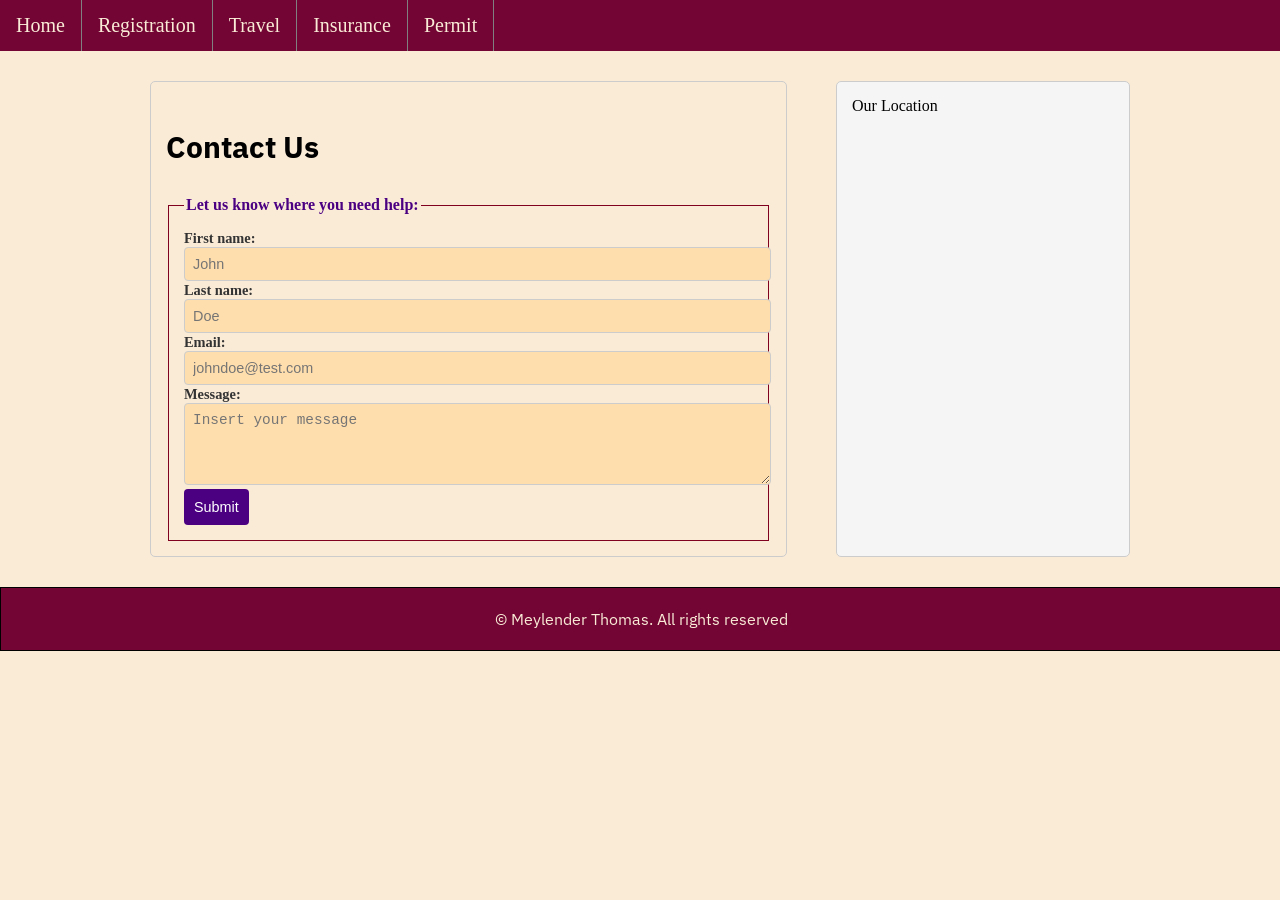
<file: contact.html>
<!DOCTYPE html>
<html>
<head>
    <link rel="stylesheet" type="text/css" href="css/style.css">
    <link rel="icon" type="image/png" href="img/logo16.png" />
    <link rel="icon" type="image/png" href="img/logo32.png" />
    <title>Contact Us</title>
</head>

<body>
    <header>
        <nav>
            <ul>
                <li><a href="index.html">Home</a></li>
                <li><a href="registration.html">Registration</a></li>
                <li><a href="travel.html">Travel</a></li>
                <li><a href="insurance.html">Insurance</a></li>
                <li><a href="permit.html">Permit</a></li>
            </ul>
        </nav>
    </header>
    <section id="contactSection">
        <article>
            <h1>Contact Us</h1>
            <form action="contact.php" method="POST">
                <fieldset id="contactForm">
                    <legend>Let us know where you need help:</legend>
                    <label for="firstN"><strong>First name:</strong></label>
                    <input type="text" id="fname" name="fname" placeholder="John" required>
                    <label for="lastN"><strong>Last name:</strong></label>
                    <input type="text" id="lname" name="lname" placeholder="Doe" required>
                    <label for="email"><strong>Email:</strong></label>
                    <input type="email" id="email" name="email" placeholder="johndoe@test.com" required />
                    <label for="message"><strong>Message:</strong></label>
                    <textarea id="message" name="message" rows="4" cols="50" placeholder="Insert your message" required></textarea>
                    <input type="submit" value="Submit">
                </fieldset>
            </form>
        </article>
        <aside>
            <header>Our Location</header>
            <iframe id="contactUsMap" src="https://www.google.com/maps/embed?pb=!1m18!1m12!1m3!1d1989.278631388808!2d4.6116910801522355!3d52.38885599068935!2m3!1f0!2f0!3f0!3m2!1i1024!2i768!4f13.1!3m3!1m2!1s0x47c5ef032e1641bd%3A0xe9e0255b574dbad6!2sInholland%20University%20of%20Applied%20Sciences!5e0!3m2!1sen!2snl!4v1736859793797!5m2!1sen!2snl"></iframe>
        </aside>
    </section>
    <footer>
        <p>&#169 Meylender Thomas. All rights reserved</p>
    </footer>
</body>

</html>
</file>
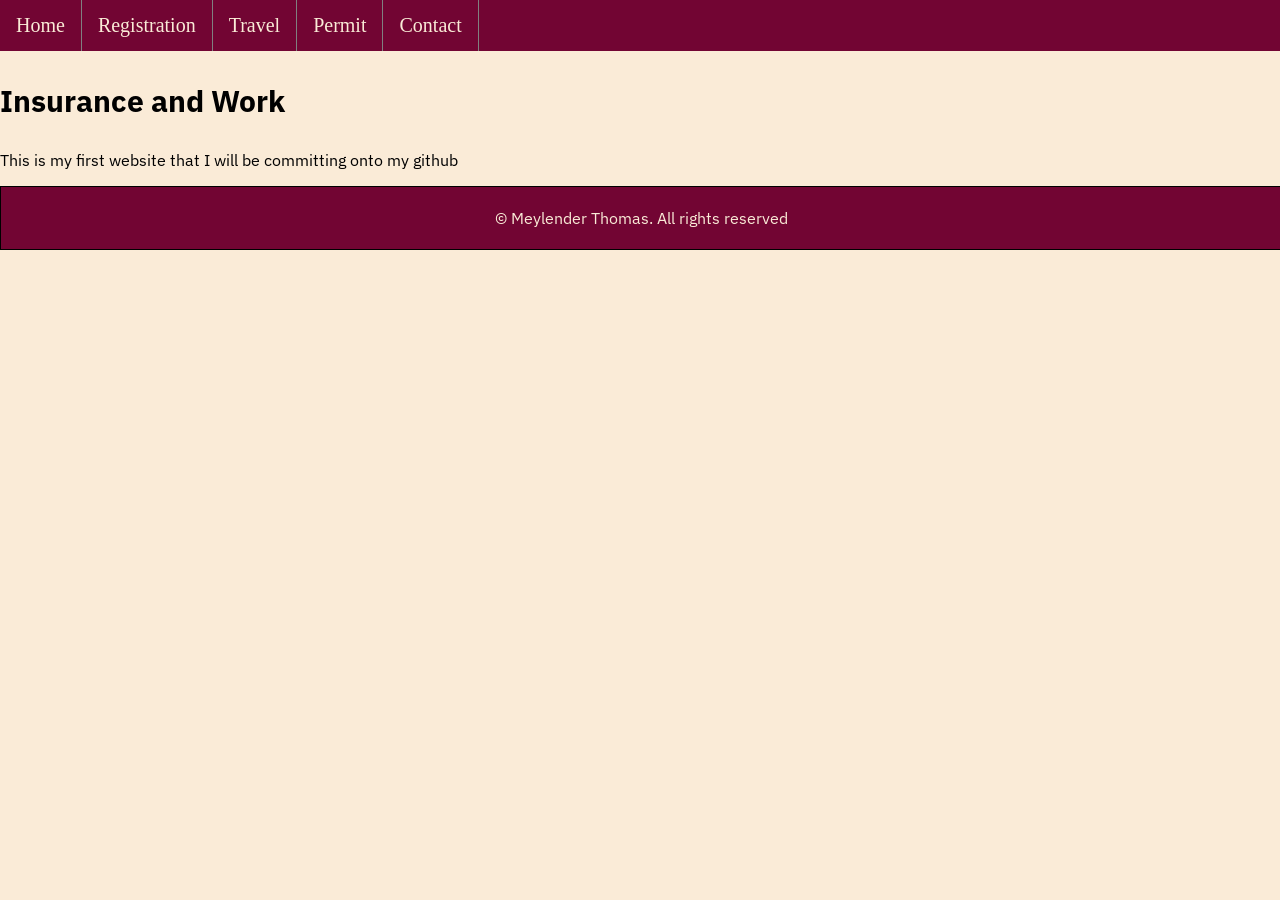
<file: insurance.html>
<!DOCTYPE html>
<html>
<head>
    <link rel="stylesheet" type="text/css" href="css/style.css">
    <link rel="icon" type="image/png" href="img/logo16.png" />
    <link rel="icon" type="image/png" href="img/logo32.png" />
    <title>Insurance</title>
</head>
<body>
    <header>
        <nav>
            <ul>
                <li><a href="index.html">Home</a></li>
                <li><a href="registration.html">Registration</a></li>
                <li><a href="travel.html">Travel</a></li>
                <li><a href="permit.html">Permit</a></li>
                <li><a href="contact.html">Contact</a></li>
            </ul>
        </nav>
    </header>
    <section>
        <article>
            <h1>Insurance and Work</h1>
            <p>This is my first website that I will be committing onto my github</p>
        </article>
    </section>

    <footer>
        <p>&#169 Meylender Thomas. All rights reserved</p>
    </footer>
</body>
</html>
</file>
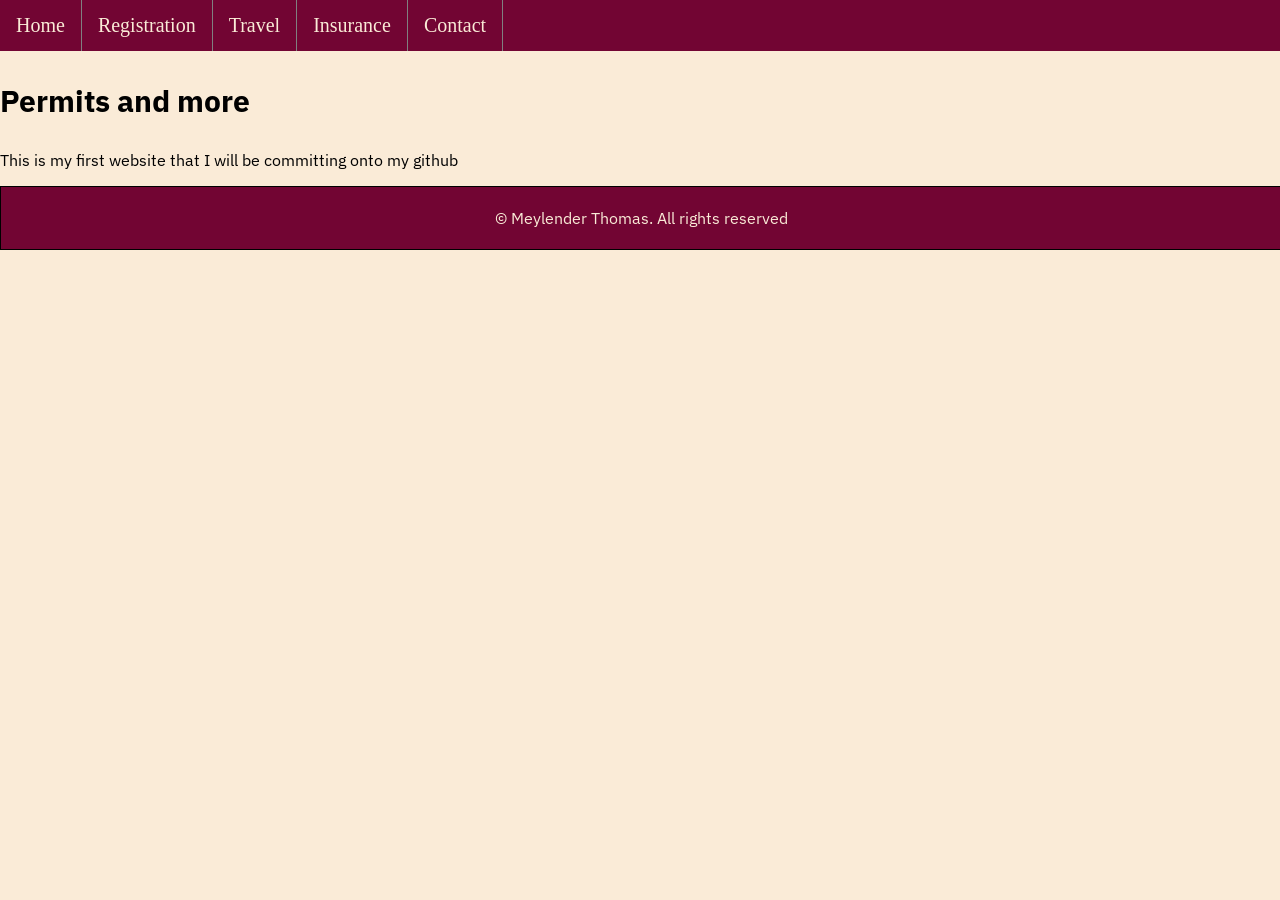
<file: permit.html>
<!DOCTYPE html>
<html>
<head>
    <link rel="stylesheet" type="text/css" href="css/style.css">
    <link rel="icon" type="image/png" href="img/logo16.png" />
    <link rel="icon" type="image/png" href="img/logo32.png" />
    <title>Permit</title>
</head>
<body>
    <header>
        <nav>
            <ul>
                <li><a href="index.html">Home</a></li>
                <li><a href="registration.html">Registration</a></li>
                <li><a href="travel.html">Travel</a></li>
                <li><a href="insurance.html">Insurance</a></li>
                <li><a href="contact.html">Contact</a></li>
            </ul>
        </nav>
    </header>
    <section>
        <article>
            <h1>Permits and more</h1>
            <p>This is my first website that I will be committing onto my github</p>
        </article>
    </section>
    <footer>
        <p>&#169 Meylender Thomas. All rights reserved</p>
    </footer>
</html>
</body>
</file>
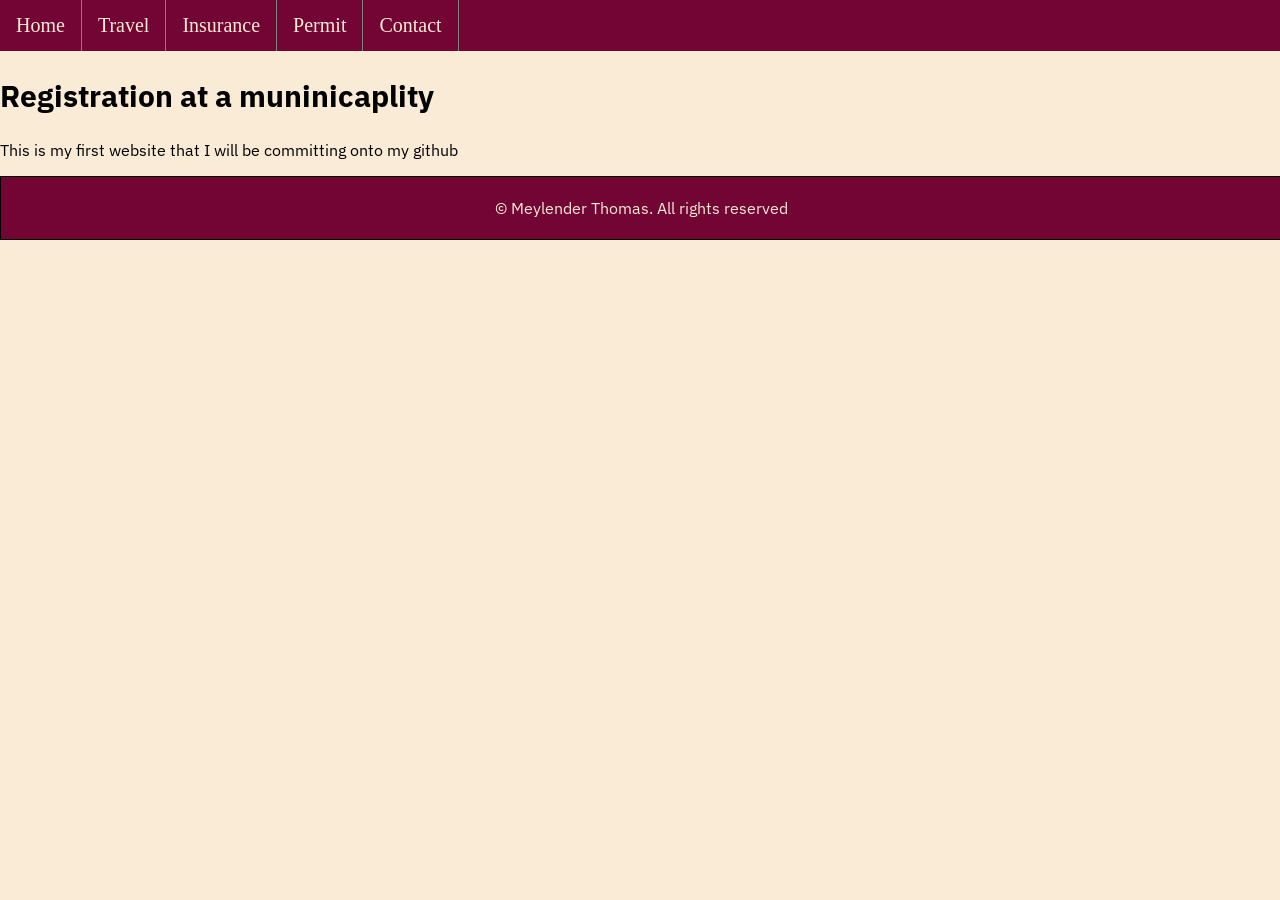
<file: registration.html>
<!DOCTYPE html>
<html>
<head>
    <link rel="stylesheet" type="text/css" href="css/style.css">
    <link rel="icon" type="image/png" href="img/logo16.png" />
    <link rel="icon" type="image/png" href="img/logo32.png" />
    <title>Registration</title>
</head>

<header>
    <nav>
        <ul>
            <li><a href="index.html">Home</a></li>
            <li><a href="travel.html">Travel</a></li>
            <li><a href="insurance.html">Insurance</a></li>
            <li><a href="permit.html">Permit</a></li>
            <li><a href="contact.html">Contact</a></li>
        </ul>
    </nav>
</header>

<body>
    <article>
        <h1>Registration at a muninicaplity</h1>
        <p>This is my first website that I will be committing onto my github</p>
    </article>
</body>

<footer>
    <p>&#169 Meylender Thomas. All rights reserved</p>
</footer>
</html>
</file>
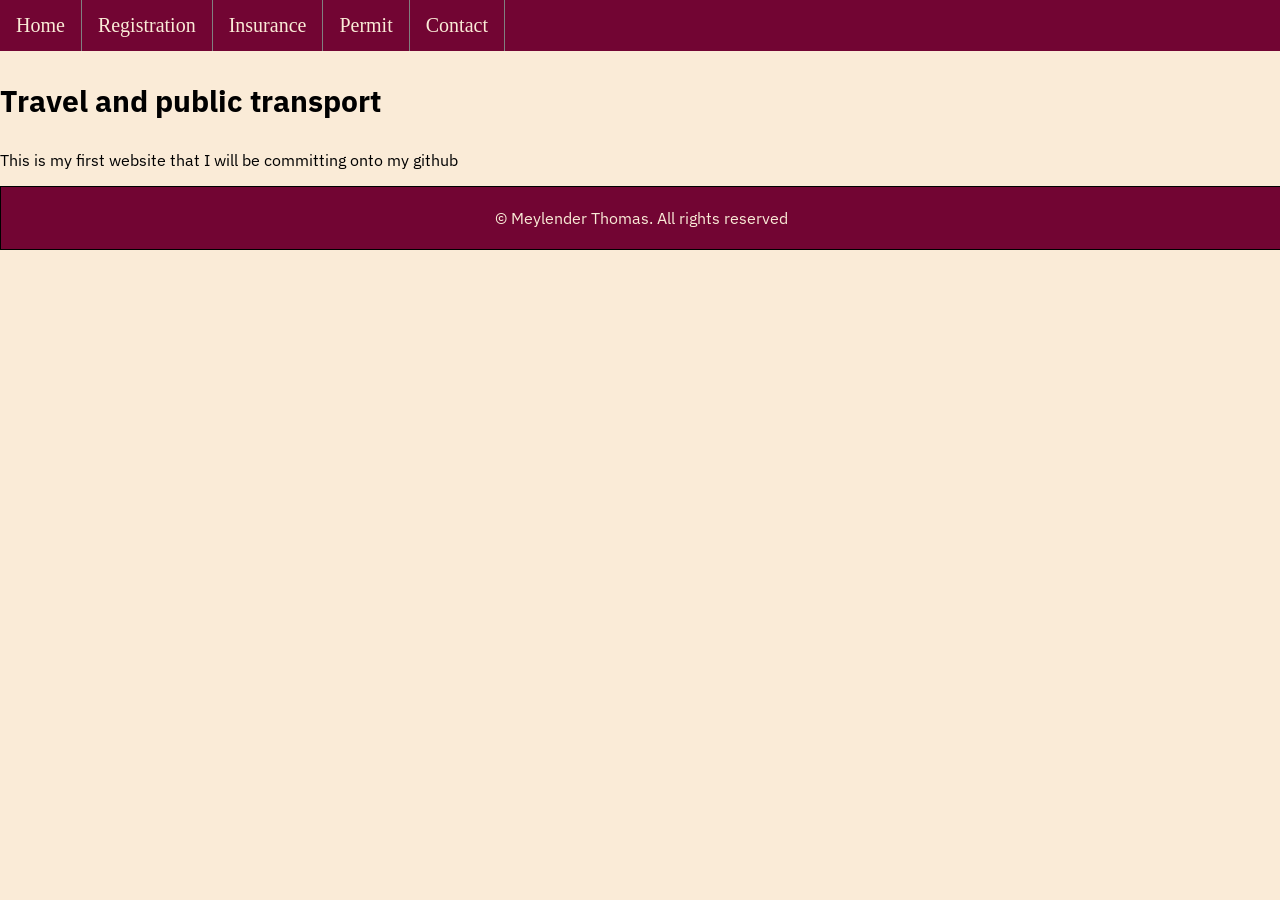
<file: travel.html>
<!DOCTYPE html>
<html>
<head>
    <link rel="stylesheet" type="text/css" href="css/style.css">
    <link rel="icon" type="image/png" href="img/logo16.png" />
    <link rel="icon" type="image/png" href="img/logo32.png" />
    <title>Travel</title>
</head>
<body>
    <header>
        <nav>
            <ul>
                <li><a href="index.html">Home</a></li>
                <li><a href="registration.html">Registration</a></li>
                <li><a href="insurance.html">Insurance</a></li>
                <li><a href="permit.html">Permit</a></li>
                <li><a href="contact.html">Contact</a></li>
            </ul>
        </nav>
    </header>
    <section>
        <article>
            <h1>Travel and public transport</h1>
            <p>This is my first website that I will be committing onto my github</p>
        </article>
    </section>
    <footer>
        <p>&#169 Meylender Thomas. All rights reserved</p>
    </footer>
</body>

</html>
</file>
<file: css/style.css>
@import url('https://fonts.googleapis.com/css2?family=IBM+Plex+Sans&display=swap');

/*Main body styles*/
html, body {
    height: 100%;
    margin: auto;
    padding: 0;
}

body {
    background-color: antiquewhite;
    color: black;
}

section {
    background-color: antiquewhite;
    color: black;
    overflow: hidden;
}

/*Home*/
.leftSide{
    margin: 10px;
    text-align:left;
    
}

p {
    font-family: "IBM Plex Sans", serif;
    font-weight: 400;
    font-style: normal;
}

h1 {
    font-family: "IBM Plex Sans", serif;
    font-weight: 700;
    font-style: normal;
}

.rightSide{
    margin: 10px;
    text-align:right;
}

/*figure style*/
#bannerMain {
    width: 100%;
}

figure{
    margin:0;
}

h1 {
   font-size: 30px
}

/*Navigation List style*/
nav{
    font-size: 20px;
}

nav ul {
    list-style-type: none;
    margin: 0;
    padding: 0;
    overflow: hidden;
    background-color: #720533;
}

li {
    float: left;
    border-right: 1px solid gray;
}

    li a {
        display: block;
        color: antiquewhite;
        text-align: center;
        padding: 14px 16px;
        text-decoration: none;
    }

    li a:hover {
        background-color: #AC2C62;
    }
/*Footer style*/

footer {
    position: relative;
    bottom: 0;
    width: 100%;
    background-color: #720533;
    color: antiquewhite;
    text-align: center;
    padding: 5px 0;
    border: 1px solid black;
}

/*Contact Us */

#contactUsMap {
    width: 600px;
    height:450px;
    border:  0;
}

form {
    display: flex;
    flex-direction: column;
    gap: 10px;
}


fieldset {
    border: 1px solid #800020; 
    padding: 15px;
}


legend {
    font-size: 1rem;
    font-weight: bold;
    color: #4b0082; 
}


label {
    font-size: 0.9rem;
    color: #333;
}


input[type="text"],
input[type="email"],
textarea {
    width: 100%;
    padding: 8px;
    font-size: 0.9rem;
    border: 1px solid #ccc;
    border-radius: 4px;
    background-color: navajowhite;
    color: darkgray;
}


input[type="submit"] {
    background-color: #4b0082;
    color: #fff;
    border: none;
    border-radius: 4px;
    padding: 10px;
    font-size: 0.9rem;
}

 
input[type="submit"]:hover {
   background-color: #800020; 
}

#contactSection {
    display: flex; 
    justify-content: space-between;
    max-width: 1000px;
    margin: 20px auto;
    padding: 10px;
    box-sizing: border-box;
}


#contactSection article {
    width: 65%; 
    background-color: #faebd7; 
    padding: 15px;
    border: 1px solid #ccc;
    border-radius: 5px;
    box-sizing: border-box;
}


aside {
    width: 30%; 
    background-color: #f5f5f5;
    padding: 15px;
    border: 1px solid #ccc;
    border-radius: 5px;
    box-sizing: border-box;
}


#contactUsMap {
    width: 100%;
    height: 300px;
    border: none;
}

/*picture*/

#office{
    width: 450px;

}

figcaption{
    margin-bottom: 5px;
    font-size: 15px;
}
</file>
